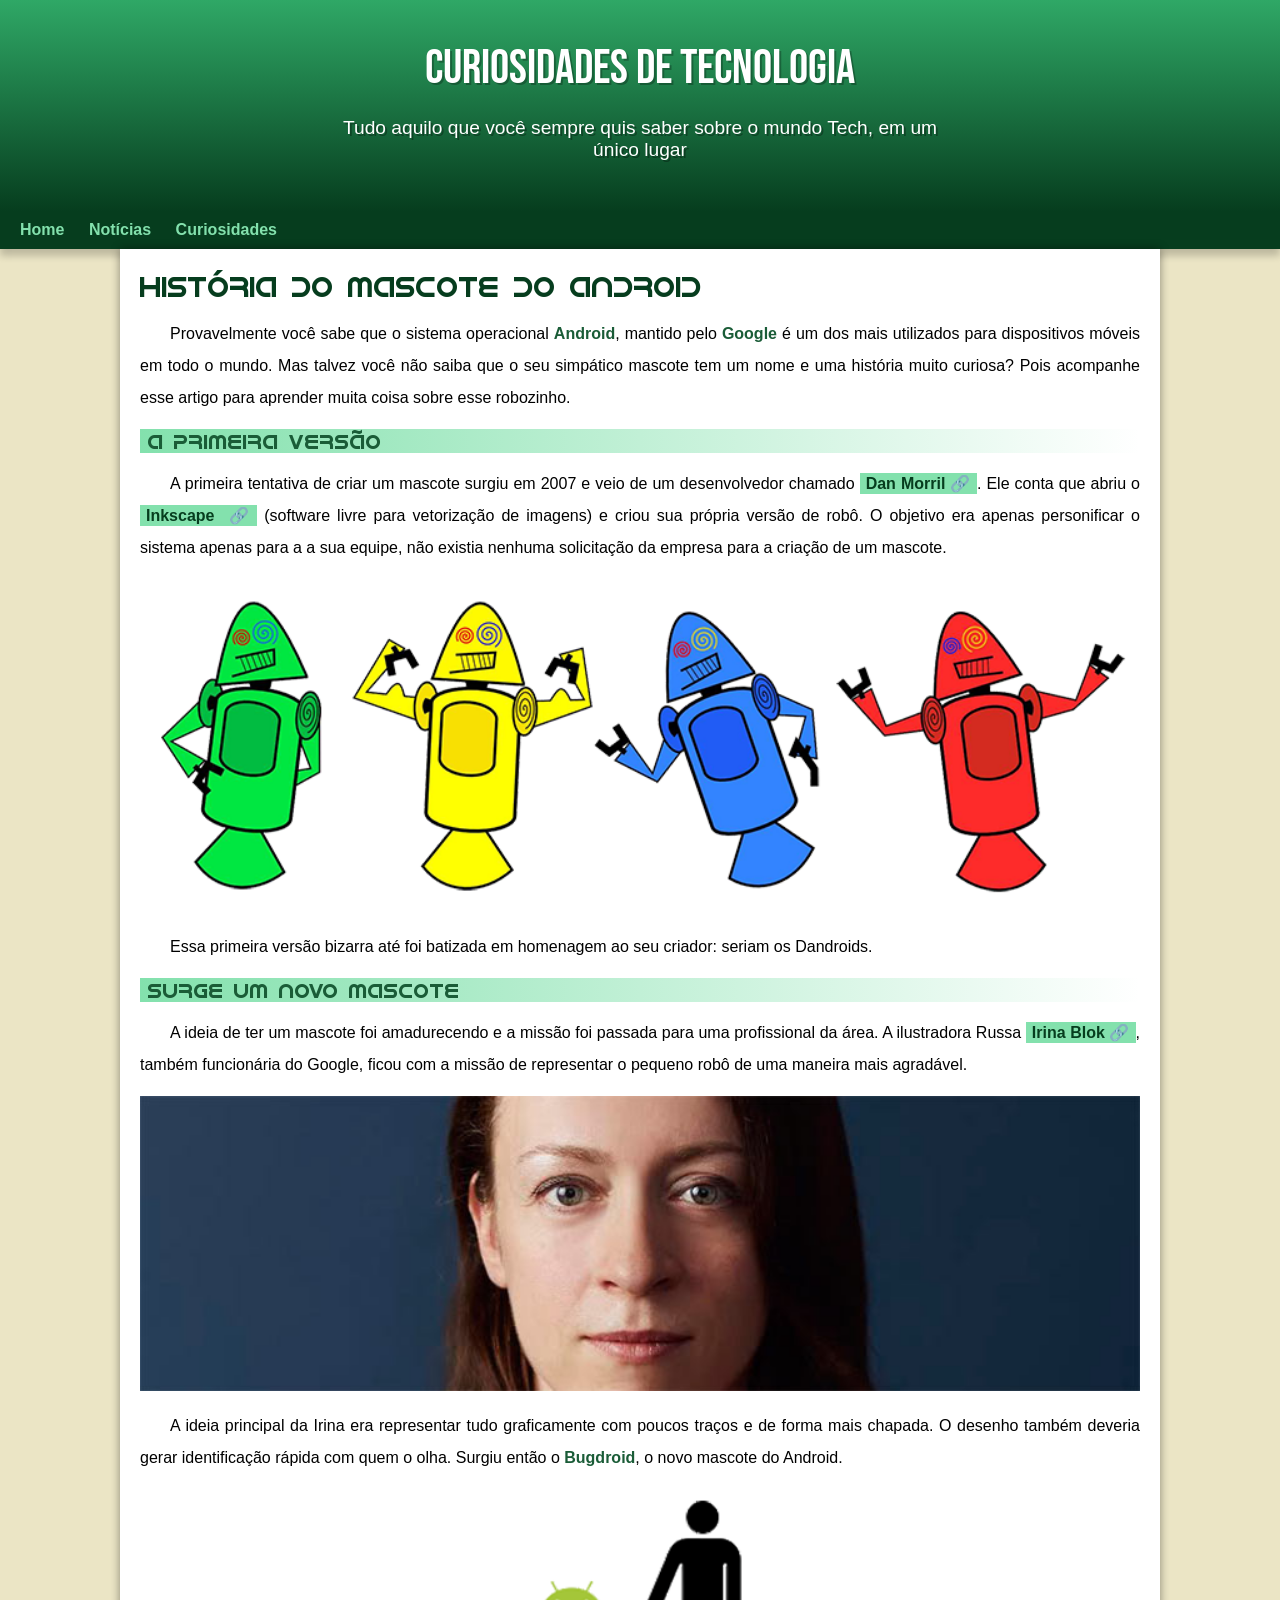
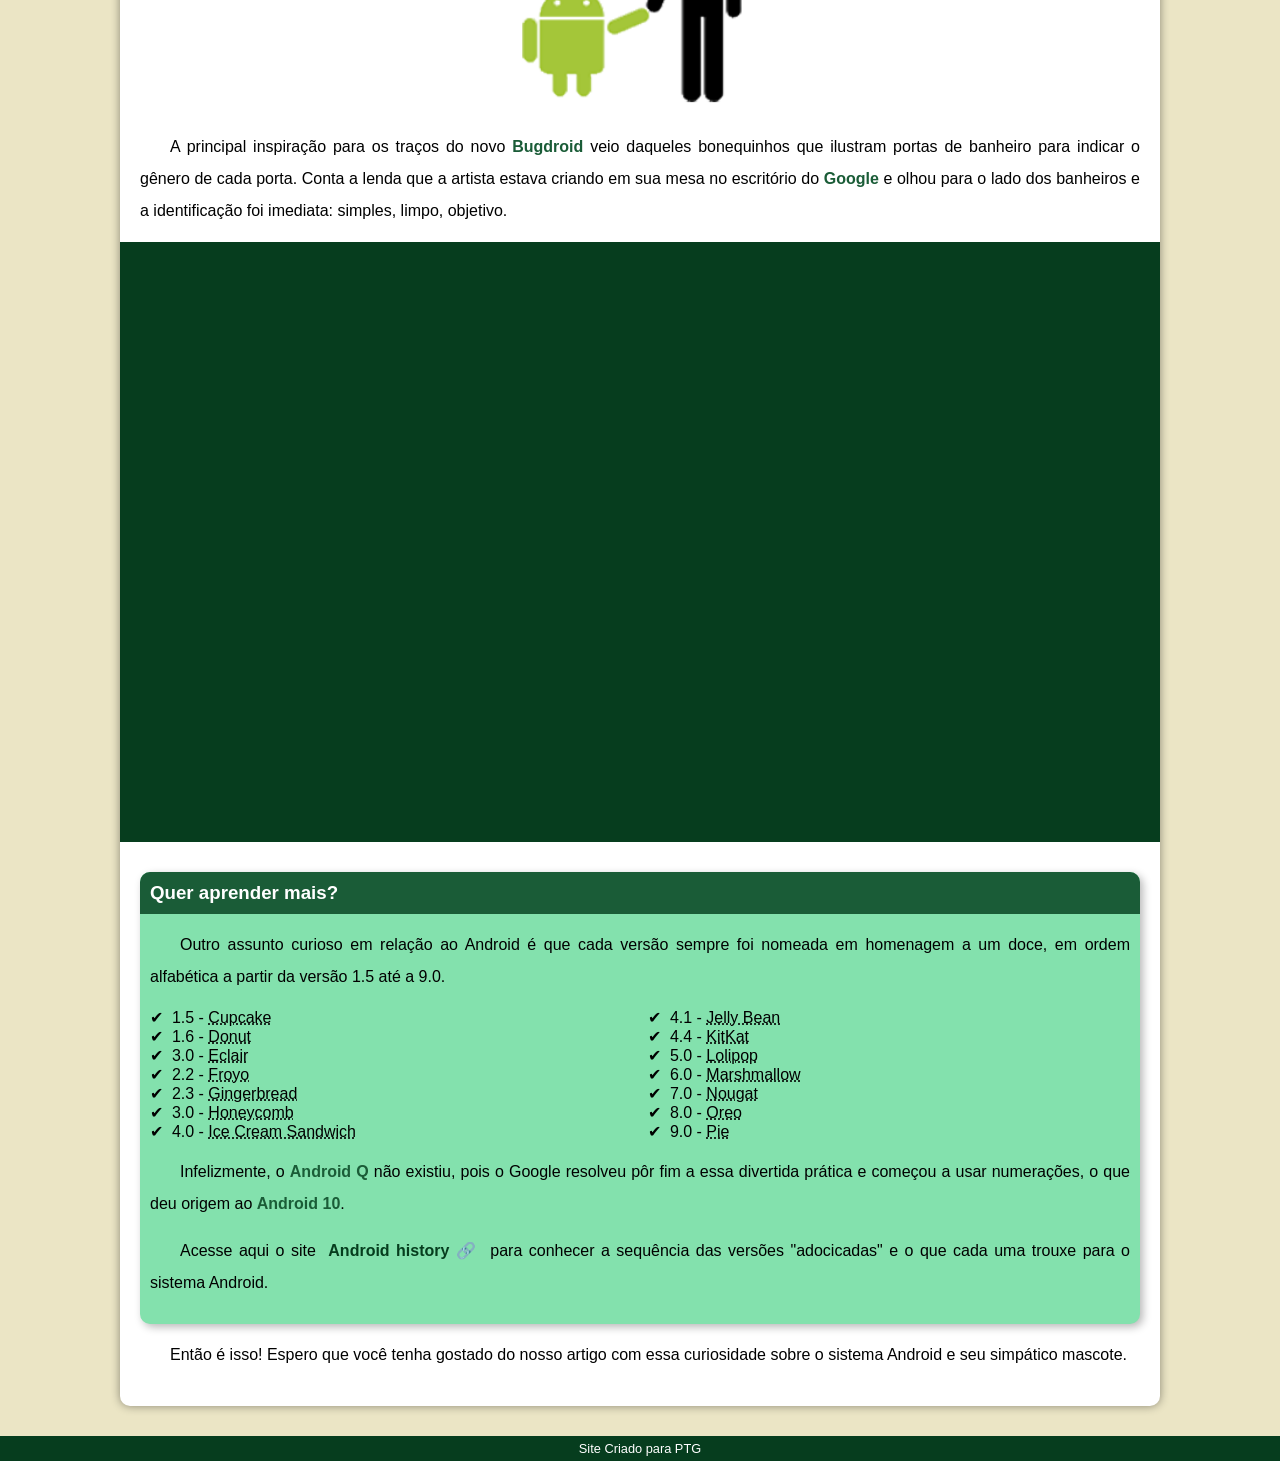
<file: index.html>
<!DOCTYPE html>
<html lang="pt-br">
<head>
    <meta charset="UTF-8">
    <meta http-equiv="X-UA-Compatible" content="IE=edge">
    <meta name="viewport" content="width=device-width, initial-scale=1.0">
    <title>Como Surgiu o Android</title>
    <link rel="stylesheet" href="estilo/style.css">
    <link rel="shortcut icon" href="imagens/favicon.ico" type="image/x-icon">
</head>
<body>
    <header>
        <h1>Curiosidades de Tecnologia</h1>
        <p>Tudo aquilo que você sempre quis saber sobre o mundo Tech, em um único lugar
        </p>
    </header>
    <nav>
        <a href="#">Home</a>
        <a href="noticias/Noticias.html" target="_self" rel="next">Notícias</a>
        <a href="#">Curiosidades</a>
    </nav>
    <main>
        <article>
            <h1>História do Mascote do Android
            </h1>
            
            <p>Provavelmente você sabe que o sistema operacional <strong>Android</strong>, mantido pelo <strong>Google</strong> é um dos mais utilizados para dispositivos móveis em todo o mundo. Mas talvez você não saiba que o seu simpático mascote tem um nome e uma história muito curiosa? Pois acompanhe esse artigo para aprender muita coisa sobre esse robozinho.</p>

            <h2>A primeira versão
            </h2>
           
            <p>A primeira tentativa de criar um mascote surgiu em 2007 e veio de um desenvolvedor chamado <a href="https://androidcommunity.com/dan-morrill-shows-us-the-android-mascot-that-almost-was-20130103/" target="_blank" class="externo"> Dan Morril</a>. Ele conta que abriu o <a href="https://inkscape.org/pt-br/" target="_blank" class="externo"> Inkscape </a> (software livre para vetorização de imagens) e criou sua própria versão de robô. O objetivo era apenas personificar o sistema apenas para a a sua equipe, não existia nenhuma solicitação da empresa para a criação de um mascote.</p>
            
            <picture>
                <source media="(max-width: 400px)" srcset="imagens/dan-droids.pq.png">
                <img src="imagens/dan-droids.png" alt="Primeiro mascote do Android">
            </picture>
            
            <p>Essa primeira versão bizarra até foi batizada em homenagem ao seu criador: seriam os Dandroids.</p>
            <h2>Surge um novo mascote
            </h2>
            
            <p>A ideia de ter um mascote foi amadurecendo e a missão foi passada para uma profissional da área. A ilustradora Russa <a href="https://www.irinablok.com/android" target="_blank" class="externo"> Irina Blok</a>, também funcionária do Google, ficou com a missão de representar o pequeno robô de uma maneira mais agradável.</p>
            
            <picture>
                <source media="(max-width: 800px)" srcset="imagens/irina-blok-pq.jpg">
                <img src="imagens/irina-blok.jpg" alt="Irina Blok, criadora do Bugdroid">
            </picture>
            
            <p>A ideia principal da Irina era representar tudo graficamente com poucos traços e de forma mais chapada. O desenho também deveria gerar identificação rápida com quem o olha. Surgiu então o <strong>Bugdroid</strong>, o novo mascote do Android.</p>

            <img src="imagens/bugdroid.png" class="pequena " alt="Bugdroid">

            <p>A principal inspiração para os traços do novo <strong>Bugdroid</strong> veio daqueles bonequinhos que ilustram portas de banheiro para indicar o gênero de cada porta. Conta a lenda que a artista estava criando em sua mesa no escritório do <strong>Google</strong> e olhou para o lado dos banheiros e a identificação foi imediata: simples, limpo, objetivo.</p>

            <div class="video">
                <iframe width="560" height="315" src="https://www.youtube.com/embed/l2UDgpLz20M" title="YouTube video player" frameborder="0" allow="accelerometer; autoplay; clipboard-write; encrypted-media; gyroscope; picture-in-picture" allowfullscreen></iframe>
            </div>

            <aside>
                <h3>Quer aprender mais?</h3>
                
                <p>Outro assunto curioso em relação ao Android é que cada versão sempre foi nomeada em homenagem a um doce, em ordem alfabética a partir da versão 1.5 até a 9.0.
                </p>
                
                <ul>
                    <li>1.5 - <abbr title="Bolo de Copo">Cupcake</abbr></li>
                    <li>1.6 - <abbr title="Rosquinha">Donut</abbr></li>
                    <li>3.0 - <abbr title="Bomba">Eclair</abbr></li>
                    <li>2.2 - <abbr title="Iogurte">Froyo</abbr></li>
                    <li>2.3 - <abbr title="Biscoito">Gingerbread</abbr></li>
                    <li>3.0 - <abbr title="Favo de Mel">Honeycomb</abbr></li>
                    <li>4.0 - <abbr title="Sanduiche">Ice Cream Sandwich</abbr></li>
                    <li>4.1 - <abbr title="Jujuba">Jelly Bean</abbr></li>
                    <li>4.4 - <abbr title="KitKat">KitKat</abbr></li>
                    <li>5.0 - <abbr title="Pirulito"> Lolipop</abbr></li>
                    <li>6.0 - <abbr title="Marshmallow">Marshmallow</abbr></li>
                    <li>7.0 - <abbr title="Torrone">Nougat</abbr></li>
                    <li>8.0 - <abbr title="Bolacha"> Oreo</abbr></li>
                    <li>9.0 - <abbr title="Torta">Pie</abbr></li>
                </ul>
                
                <p>Infelizmente, o <strong>Android Q</strong> não existiu, pois o Google resolveu pôr fim a essa divertida prática e começou a usar numerações, o que deu origem ao <strong>Android 10</strong>.
                </p>
                
               <p>Acesse aqui o site <a href="https://www.android.com/intl/en_uk/history/#/donut" target="_blank" class="externo"> Android history</a> para conhecer a sequência das versões "adocicadas" e o que cada uma trouxe para o sistema Android.</p>
            </aside>
           
           <p>Então é isso! Espero que você tenha gostado do nosso artigo com essa curiosidade sobre o sistema Android e seu simpático mascote.</p>
        </article>
    </main>
    <footer>
        Site Criado para PTG
    </footer>
</body>
</html>
</file>
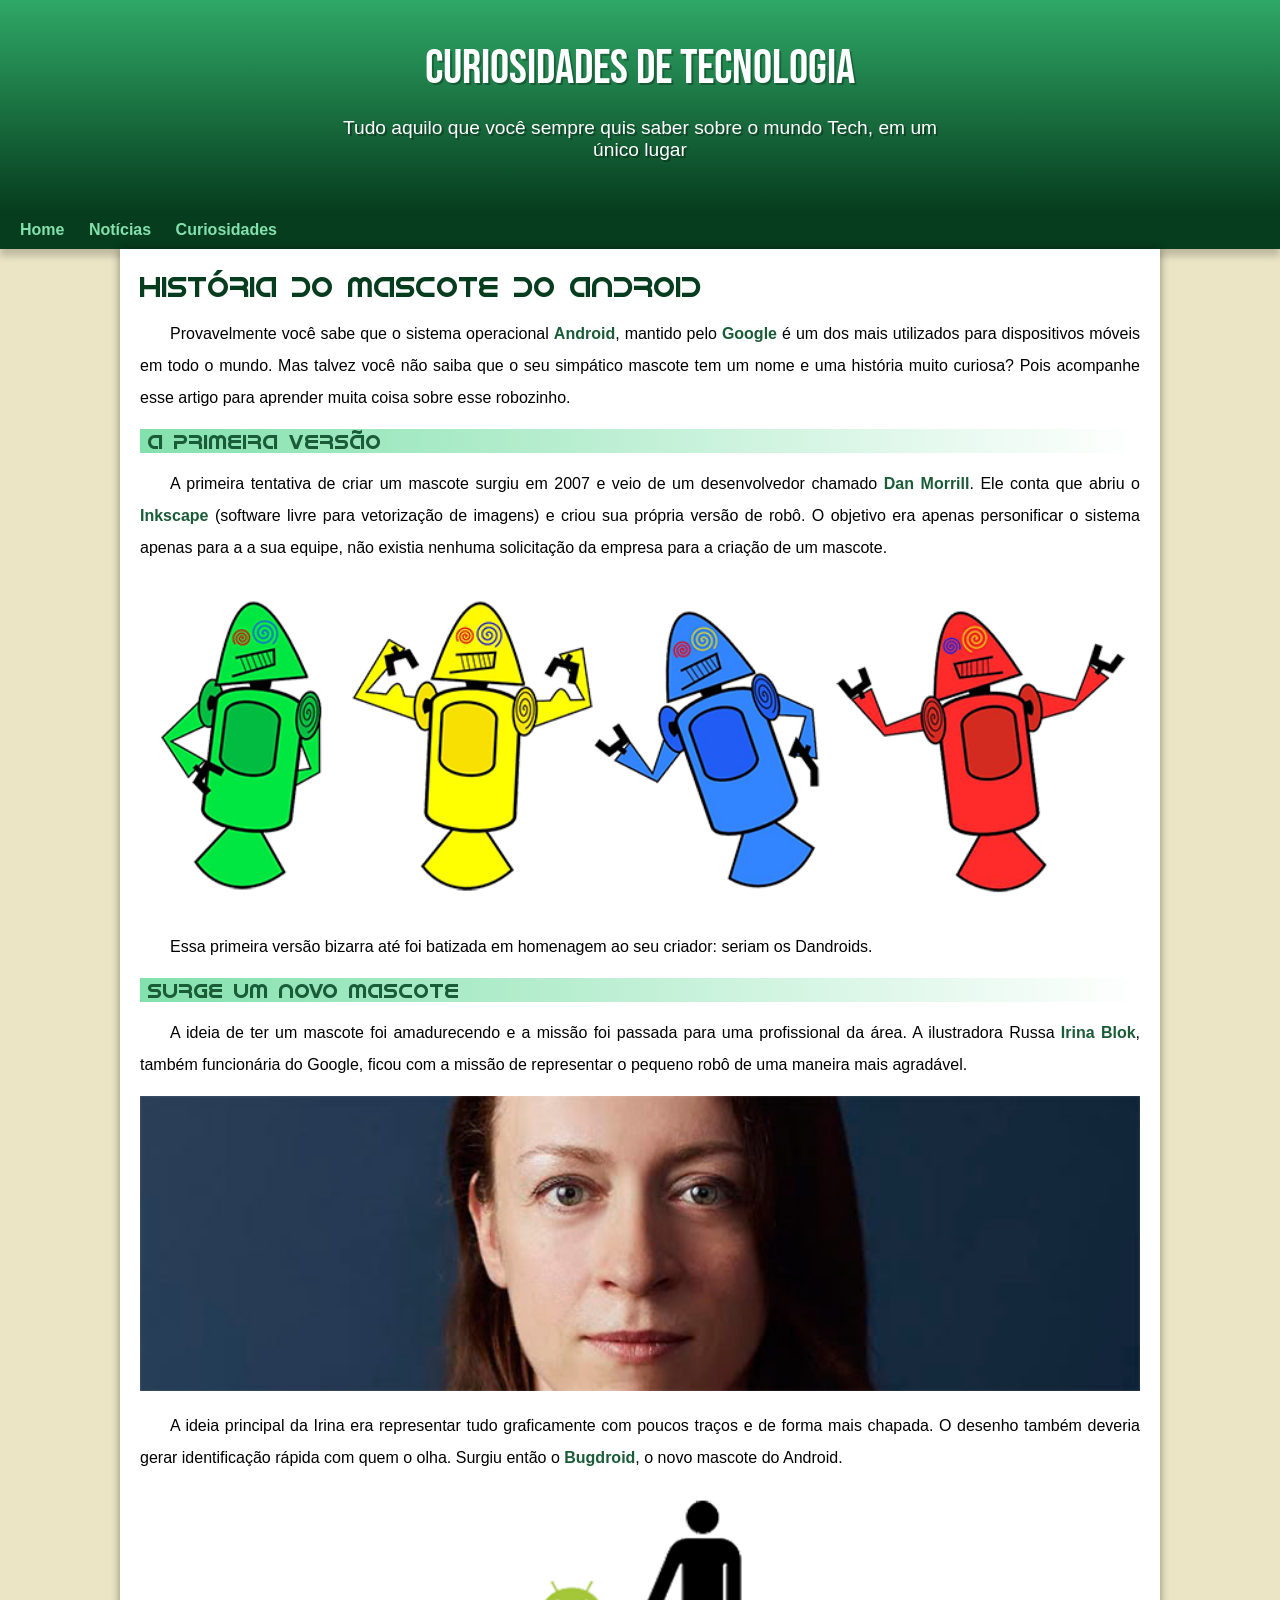
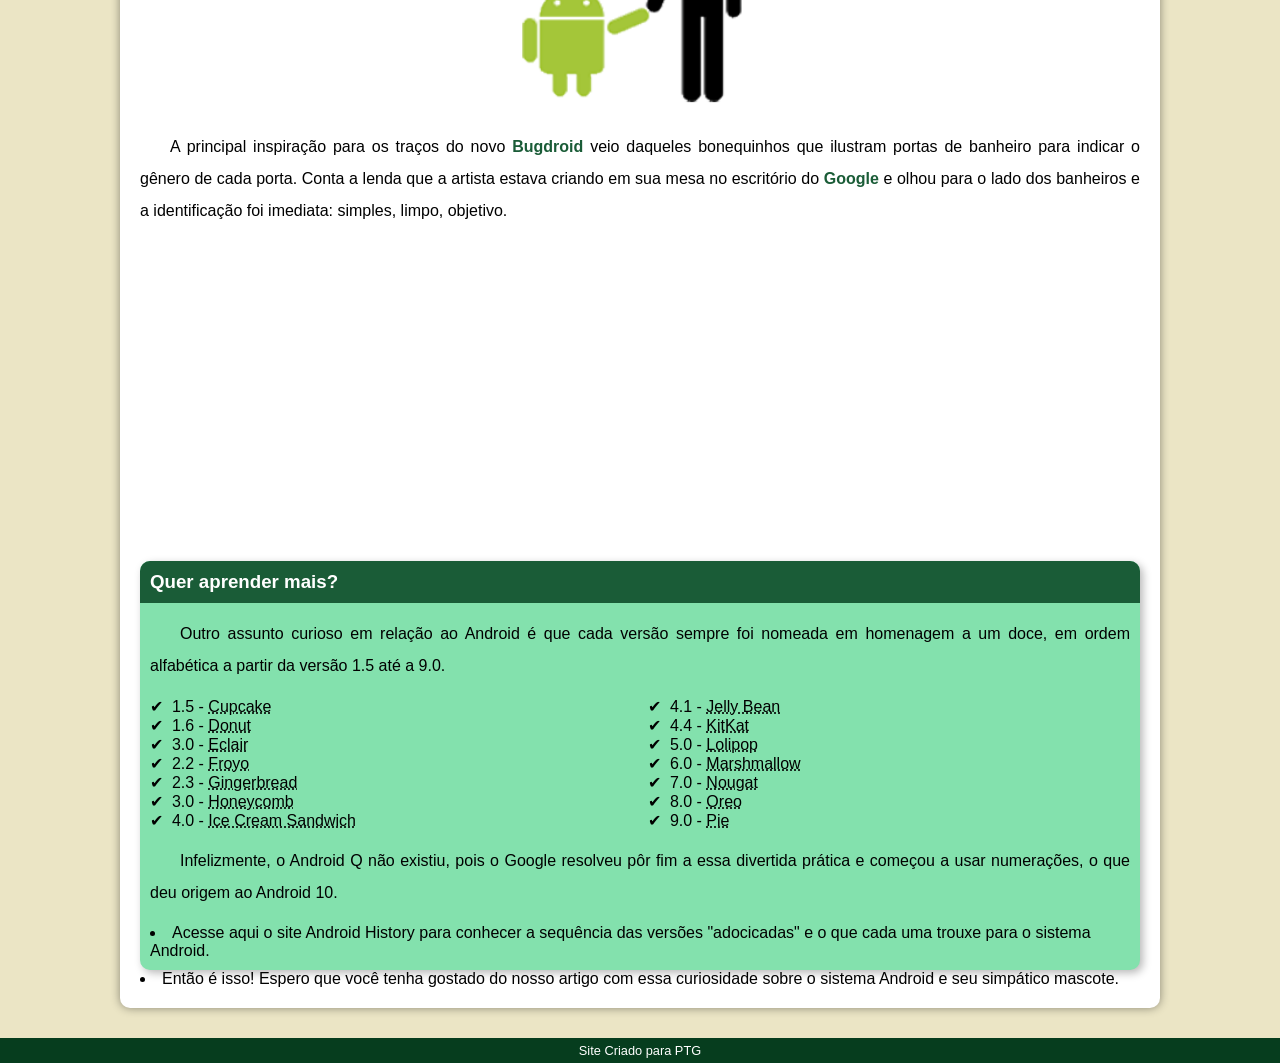
<file: SiteAndroid.html>
<!DOCTYPE html>
<html lang="pt-br">
<head>
    <meta charset="UTF-8">
    <meta http-equiv="X-UA-Compatible" content="IE=edge">
    <meta name="viewport" content="width=device-width, initial-scale=1.0">
    <title>Como Surgiu o Android</title>
    <link rel="stylesheet" href="estilo/style.css">
    <link rel="shortcut icon" href="imagens/favicon.ico" type="image/x-icon">
</head>
<body>
    <header>
        <h1>Curiosidades de Tecnologia</h1>
        <p>Tudo aquilo que você sempre quis saber sobre o mundo Tech, em um único lugar
        </p>
    </header>
    <nav>
        <a href="#">Home</a>
        <a href="noticias/Noticias.html" target="_self" rel="next">Notícias</a>
        <a href="#">Curiosidades</a>
    </nav>
    <main>
        <article>
            <h1>História do Mascote do Android
            </h1>
            
            <p>Provavelmente você sabe que o sistema operacional <strong>Android</strong>, mantido pelo <strong>Google</strong> é um dos mais utilizados para dispositivos móveis em todo o mundo. Mas talvez você não saiba que o seu simpático mascote tem um nome e uma história muito curiosa? Pois acompanhe esse artigo para aprender muita coisa sobre esse robozinho.</p>

            <h2>A primeira versão
            </h2>
           
            <p>A primeira tentativa de criar um mascote surgiu em 2007 e veio de um desenvolvedor chamado <strong>Dan Morrill</strong>. Ele conta que abriu o <strong>Inkscape </strong>(software livre para vetorização de imagens) e criou sua própria versão de robô. O objetivo era apenas personificar o sistema apenas para a a sua equipe, não existia nenhuma solicitação da empresa para a criação de um mascote.</p>
            
            <picture>
                <source media="(max-width: 400px)" srcset="imagens/dan-droids.pq.png">
                <img src="imagens/dan-droids.png" alt="Primeiro mascote do Android">
            </picture>
            
            <p>Essa primeira versão bizarra até foi batizada em homenagem ao seu criador: seriam os Dandroids.</p>
            <h2>Surge um novo mascote
            </h2>
            
            <p>A ideia de ter um mascote foi amadurecendo e a missão foi passada para uma profissional da área. A ilustradora Russa <strong>Irina Blok</strong>, também funcionária do Google, ficou com a missão de representar o pequeno robô de uma maneira mais agradável.</p>
            
            <picture>
                <source media="(max-width: 800px)" srcset="imagens/irina-blok-pq.jpg">
                <img src="imagens/irina-blok.jpg" alt="Irina Blok, criadora do Bugdroid">
            </picture>
            
            <p>A ideia principal da Irina era representar tudo graficamente com poucos traços e de forma mais chapada. O desenho também deveria gerar identificação rápida com quem o olha. Surgiu então o <strong>Bugdroid</strong>, o novo mascote do Android.</p>

            <img src="imagens/bugdroid.png" class="pequena " alt="Bugdroid">

            <p>A principal inspiração para os traços do novo <strong>Bugdroid</strong> veio daqueles bonequinhos que ilustram portas de banheiro para indicar o gênero de cada porta. Conta a lenda que a artista estava criando em sua mesa no escritório do <strong>Google</strong> e olhou para o lado dos banheiros e a identificação foi imediata: simples, limpo, objetivo.</p>

            <div>
                <iframe width="560" height="315" src="https://www.youtube.com/embed/l2UDgpLz20M" title="YouTube video player" frameborder="0" allow="accelerometer; autoplay; clipboard-write; encrypted-media; gyroscope; picture-in-picture" allowfullscreen></iframe>
            </div>

            <aside>
                <h3>Quer aprender mais?</h3>
                
                <p>Outro assunto curioso em relação ao Android é que cada versão sempre foi nomeada em homenagem a um doce, em ordem alfabética a partir da versão 1.5 até a 9.0.
                </p>
                
                <ul>
                    <li>1.5 - <abbr title="Bolo de Copo">Cupcake</abbr></li>
                    <li>1.6 - <abbr title="Rosquinha">Donut</abbr></li>
                    <li>3.0 - <abbr title="Bomba">Eclair</abbr></li>
                    <li>2.2 - <abbr title="Iogurte">Froyo</abbr></li>
                    <li>2.3 - <abbr title="Biscoito">Gingerbread</abbr></li>
                    <li>3.0 - <abbr title="Favo de Mel">Honeycomb</abbr></li>
                    <li>4.0 - <abbr title="Sanduiche">Ice Cream Sandwich</abbr></li>
                    <li>4.1 - <abbr title="Jujuba">Jelly Bean</abbr></li>
                    <li>4.4 - <abbr title="KitKat">KitKat</abbr></li>
                    <li>5.0 - <abbr title="Pirulito"> Lolipop</abbr></li>
                    <li>6.0 - <abbr title="Marshmallow">Marshmallow</abbr></li>
                    <li>7.0 - <abbr title="Torrone">Nougat</abbr></li>
                    <li>8.0 - <abbr title="Bolacha"> Oreo</abbr></li>
                    <li>9.0 - <abbr title="Torta">Pie</abbr></li>
                </ul>
                
                <p>Infelizmente, o Android Q não existiu, pois o Google resolveu pôr fim a essa divertida prática e começou a usar numerações, o que deu origem ao Android 10.
                </p>
                
                <li>Acesse aqui o site Android History para conhecer a sequência das versões "adocicadas" e o que cada uma trouxe para o sistema Android.</li>
            </aside>
           
            <li>Então é isso! Espero que você tenha gostado do nosso artigo com essa curiosidade sobre o sistema Android e seu simpático mascote.</li>
        </article>
    </main>
    <footer>
        Site Criado para PTG
    </footer>
</body>
</html>
</file>
<file: estilo/style.css>
@charset "UTF-8";

@charset "UTF-8";

@import url('https://fonts.googleapis.com/css2?family=Bebas+Neue&display=swap');

@font-face {
    font-family: 'Android';
    src: url('../fontes/idroid.otf') format('opentype');
    font-weight: normal;
}

:root {
    --cor0: #ebe5c5;
    --cor1: #83e1ad;
    --cor2: #3ddc84;
    --cor3: #2fa866;
    --cor4: #1a5c37;
    --cor5: #063d1e;

    --fonte-padrao: Arial, Verdana, Helvetica, sans-serif;
    --fonte-destaque: 'Bebas Neue', cursive;
    --fonte-android: 'Android', cursive;
}

* {
    margin: 0px;
    padding: 0px;
}

body {
    background-color: var(--cor0);
    font-family: var(--fonte-padrao);
}

a.externo::after {
    content: '\00A0\1F517';
}

header {
    background-image: linear-gradient(to bottom, var(--cor3), var(--cor5));
    min-height: 150px;
    text-align: center;
    padding-top: 40px;
}

header > h1 {
    color: white;
    font-family: var(--fonte-destaque);
    font-size: 3em;
    font-weight: normal;
    margin-bottom: 20px;
    text-shadow: 2px 2px 0px rgba(0, 0, 0, 0.267);
}

header > p {
    font-family: var(--fonte-padrao);
    font-size: 1.2em;
    color: white;
    max-width: 600px;
    padding-right: 10px;
    padding-left: 10px;
    margin: auto;
    padding-bottom: 50px;
    text-shadow: 2px 2px 0px rgba(0, 0, 0, 0.315);
}

nav {
    background-color: var(--cor5);
    padding: 10px;
    box-shadow: 0px 7px 7px rgba(0, 0, 0, 0.192);
}

nav > a {
    color: var(--cor1);
    padding: 10px;
    border-radius: 5px;
    text-decoration: none;
    font-weight: bold;
    transition-duration: .5s;
}

nav > a:hover {
    background-color: var(--cor3);
    color: var(--cor5);
}

main {
    min-width: 300px;
    max-width: 1000px;
    margin: auto;
    margin-bottom: 30px;
    padding: 20px;
    background-color: white;
    box-shadow: 0px 0px 10px rgba(0, 0, 0, 0.418);
    border-bottom-left-radius: 10px;
    border-bottom-right-radius: 10px;
}

main h1 {
    color: var(--cor5);
    font-family: var(--fonte-android);
    font-weight: normal;
    font-size: 1.8em;
}

main h2 {
    font-family: var(--fonte-android);
    color: var(--cor4);
    font-size: 1.3em;
    font-weight: normal;
    background-image: linear-gradient(to right, var(--cor1), transparent);
    text-indent: 8px;
}

main p {
    margin: 15px 0px;
    text-align: justify;
    text-indent: 30px;
    font-size: 1em;
    line-height: 2em;
}

main strong {
    color: var(--cor4);
    font-weight: bolder;
}

main a {
    text-decoration: none;
    font-weight: bold;
    color: var(--cor5);
    background-color: var(--cor1);
    padding: 2px 6px;
}

main a:hover {
    text-decoration: underline;
    color: var(--cor4);
}

main img {
    width: 100%;
}

main img.pequena {
    max-width: 350px;
    display: block;
    margin: auto;
}

div.video {
    background-color: var(--cor5);
    margin: 0px -20px 30px -20px;
    padding: 20px;
    padding-bottom: 58%;
    position: relative;
}

div.video > iframe {
    position: absolute;
    top: 5%;
    left: 5%;
    width: 90%;
    height: 90%;
}

aside {
    background-color: var(--cor1);
    padding: 10px;
    border-radius: 10px;
    box-shadow: 3px 3px 8px rgba(0, 0, 0, 0.281);
}

aside > h3 {
    background-color: var(--cor4);
    color: white;
    padding: 10px;
    margin: -10px -10px 0px -10px;
    border-radius: 10px 10px 0px 0px;
}

aside > ul {
    list-style-type: '\2714\00A0\00A0';
    list-style-position: inside;
    columns: 2;
}

footer {
    background-color: var(--cor5);
    color: white;
    text-align: center;
    font-size: 0.8em;
    padding: 5px;
}
</file>
